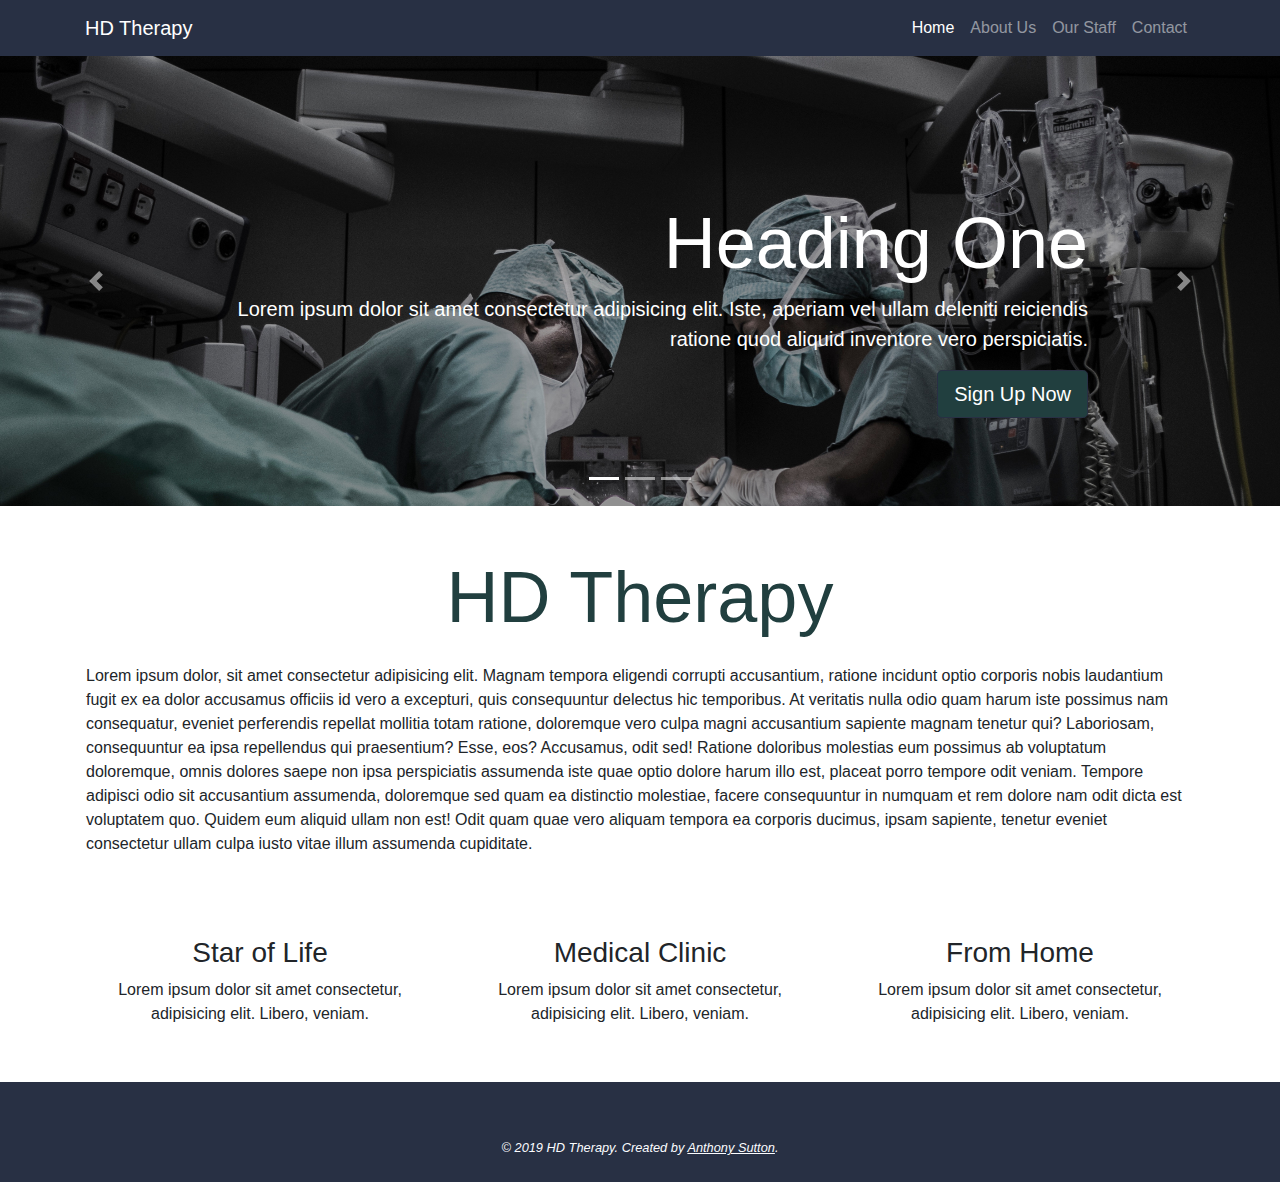
<file: index.html>
<!DOCTYPE html>
<html lang="en">

<head>
  <meta charset="UTF-8">
  <meta name="viewport" content="width=device-width, initial-scale=1.0">
  <meta http-equiv="X-UA-Compatible" content="ie=edge">
  <title>HD Therapy | Home</title>
  <link rel="stylesheet" href="https://use.fontawesome.com/releases/v5.8.1/css/all.css"
    integrity="sha384-50oBUHEmvpQ+1lW4y57PTFmhCaXp0ML5d60M1M7uH2+nqUivzIebhndOJK28anvf" crossorigin="anonymous">
  <link rel="stylesheet" href="css/bootstrap.css">
  <link rel="stylesheet" href="css/style.css">

</head>

<body>

  <!-- NAV -->
  <nav class="navbar navbar-expand-sm navbar-dark bg-dark">
    <div class="container">
      <a href="index.html" class="navbar-brand">HD Therapy</a>
      <button class="navbar-toggler" data-toggle="collapse" data-target="#navbarCollapse">
        <span class="navbar-toggler-icon"></span>
      </button>
      <div class="collapse navbar-collapse" id="navbarCollapse">
        <ul class="navbar-nav ml-auto">
          <li class="nav-item active">
            <a href="index.html" class="nav-link">Home</a>
          </li>
          <li class="nav-item">
            <a href="about.html" class="nav-link">About Us</a>
          </li>
          <li class="nav-item">
            <a href="staff.html" class="nav-link">Our Staff</a>
          </li>
          <li class="nav-item">
            <a href="contact.html" class="nav-link">Contact</a>
          </li>
        </ul>
      </div>
    </div>
  </nav>

  <!-- SHOWCASE SLIDER -->
  <section id="showcase">
    <div id="myCarousel" class="carousel slide" data-ride="carousel">
      <ol class="carousel-indicators">
        <li data-target="#myCarousel" data-slide-to="0" class="active"></li>
        <li data-target="#myCarousel" data-slide-to="1"></li>
        <li data-target="#myCarousel" data-slide-to="2"></li>
      </ol>
      <div class="carousel-inner">
        <div class="carousel-item carousel-image-1 active">
          <div class="container">
            <div class="carousel-caption d-none d-sm-block text-right mb-5">
              <h1 class="display-3">Heading One</h1>
              <p class="lead">Lorem ipsum dolor sit amet consectetur adipisicing elit. Iste, aperiam vel ullam deleniti
                reiciendis ratione
                quod aliquid inventore vero perspiciatis.</p>
              <a href="#" class="btn btn-danger btn-lg">Sign Up Now</a>
            </div>
          </div>
        </div>

        <div class="carousel-item carousel-image-2">
          <div class="container">
            <div class="carousel-caption d-none d-sm-block text-right mb-5">
              <h1 class="display-3">Heading Two</h1>
              <p class="lead">Lorem ipsum dolor sit amet consectetur adipisicing elit. Iste, aperiam vel ullam deleniti
                reiciendis ratione
                quod aliquid inventore vero perspiciatis.</p>
              <a href="#" class="btn btn-danger btn-lg">Learn More</a>
            </div>
          </div>
        </div>

        <div class="carousel-item carousel-image-3">
          <div class="container">
            <div class="carousel-caption d-none d-sm-block text-right mb-5">
              <h1 class="display-3">Heading Three</h1>
              <p class="lead">Lorem ipsum dolor sit amet consectetur adipisicing elit. Iste, aperiam vel ullam deleniti
                reiciendis ratione
                quod aliquid inventore vero perspiciatis.</p>
              <a href="#" class="btn btn-danger btn-lg">Learn More</a>
            </div>
          </div>
        </div>
      </div>

      <a href="#myCarousel" data-slide="prev" class="carousel-control-prev">
        <span class="carousel-control-prev-icon"></span>
      </a>

      <a href="#myCarousel" data-slide="next" class="carousel-control-next">
        <span class="carousel-control-next-icon"></span>
      </a>
    </div>
  </section>

  <!-- MAIN SECTION -->
  <section id="home-main" class="py-5">
    <div class="container">
      <div class="row">
        <div class="col text-center">
          <h1 class="display-3 pb-3 primary-color">HD Therapy</h1>
        </div>
        <div class="row">
          <div class="col">
            <p class="px-3">Lorem ipsum dolor, sit amet consectetur adipisicing elit. Magnam tempora eligendi corrupti
              accusantium,
              ratione incidunt optio corporis nobis laudantium fugit ex ea dolor accusamus officiis id vero a excepturi,
              quis consequuntur delectus hic temporibus. At veritatis nulla odio quam harum iste possimus nam
              consequatur, eveniet perferendis repellat mollitia totam ratione, doloremque vero culpa magni accusantium
              sapiente magnam tenetur qui? Laboriosam, consequuntur ea ipsa repellendus qui praesentium? Esse, eos?
              Accusamus, odit sed! Ratione doloribus molestias eum possimus ab voluptatum doloremque, omnis dolores
              saepe non ipsa perspiciatis assumenda iste quae optio dolore harum illo est, placeat porro tempore odit
              veniam. Tempore adipisci odio sit accusantium assumenda, doloremque sed quam ea distinctio molestiae,
              facere consequuntur in numquam et rem dolore nam odit dicta est voluptatem quo. Quidem eum aliquid ullam
              non est! Odit quam quae vero aliquam tempora ea corporis ducimus, ipsam sapiente, tenetur eveniet
              consectetur ullam culpa iusto vitae illum assumenda cupiditate.</p>
          </div>
        </div>
      </div>
    </div>
  </section>

  <!--HOME ICON  -->
  <section id="home-icons" class="py-3">
    <div class="container">
      <div class="row">
        <div class="col-md-4 mb-4 text-center">
          <i class="fas fa-star-of-life fa-5x mb-4 primary-color"></i>
          <h3>Star of Life</h3>
          <p>Lorem ipsum dolor sit amet consectetur, adipisicing elit. Libero, veniam.</p>
        </div>
        <div class="col-md-4 mb-4 text-center">
          <i class="fas fa-clinic-medical fa-5x mb-4 primary-color"></i>
          <h3>Medical Clinic</h3>
          <p>Lorem ipsum dolor sit amet consectetur, adipisicing elit. Libero, veniam.</p>
        </div>
        <div class="col-md-4 mb-4 text-center">
          <i class="fas fa-laptop-medical fa-5x mb-4 primary-color"></i>
          <h3>From Home</h3>
          <p>Lorem ipsum dolor sit amet consectetur, adipisicing elit. Libero, veniam.</p>
        </div>
      </div>
    </div>
  </section>

  <!-- FOOTER -->
  <footer id="main-footer">
    <div class="container text-center">
      <div class="row">
        <div class="col-sm-12 mb-3 mt-3">
          <i class="fab fa-twitter fa-2x pr-3 social-media"></i>
          <i class="fab fa-facebook fa-2x pr-3 social-media"></i>
          <i class="fab fa-instagram fa-2x pr-3 social-media"></i>
        </div>
      </div>
      <div class="row">
        <div class="col">
          <p class="footer-copyright">&copy; 2019 HD Therapy. Created by <a target="_blank"
              href="anthonysutton.io">Anthony Sutton</a>.
          </p>
        </div>
      </div>
    </div>
  </footer>

  <script src="js/jquery.js"></script>
  <script src="js/bootstrap.js"></script>
</body>

</html>
</file>
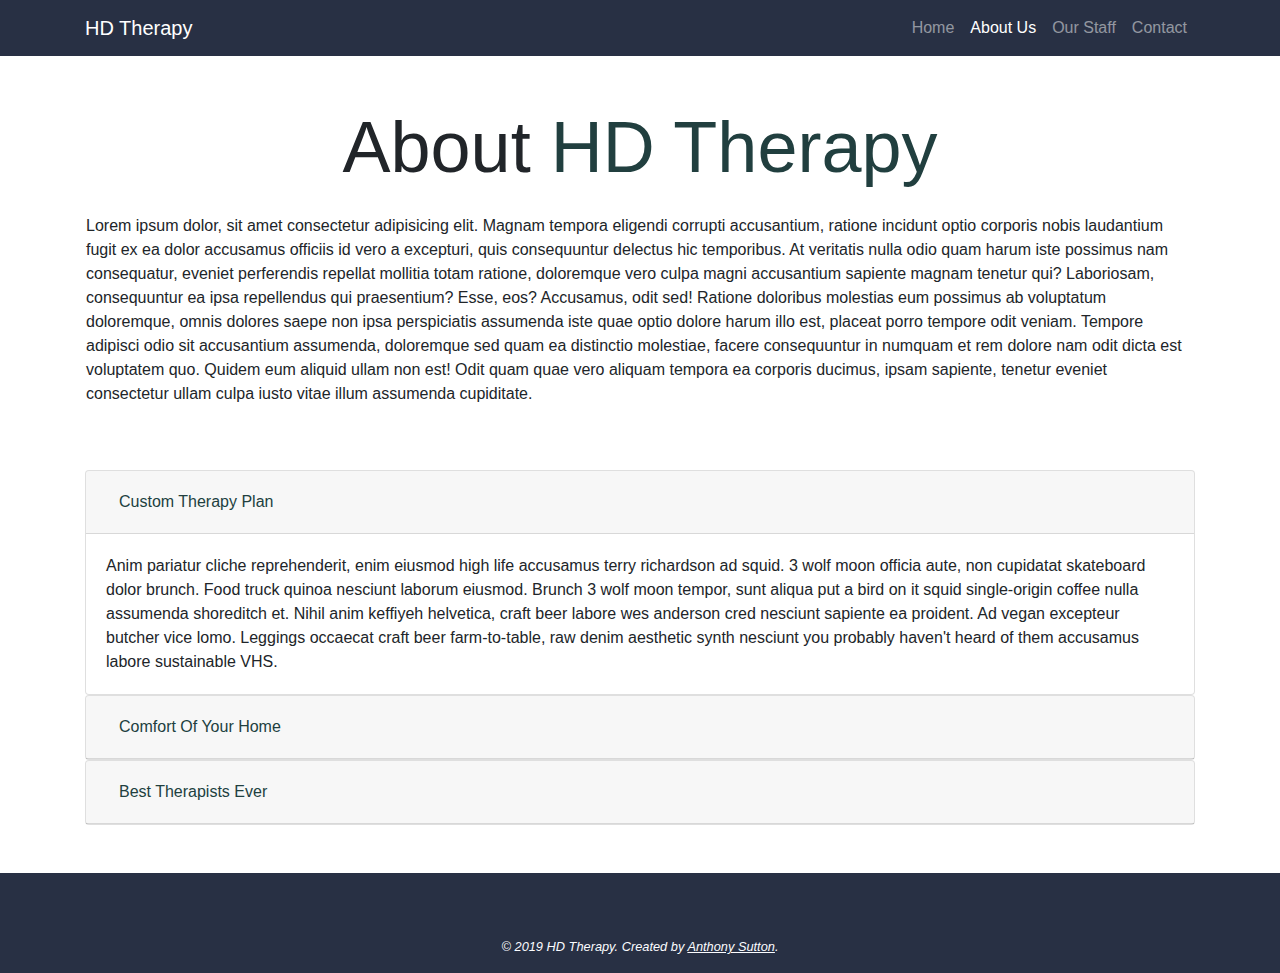
<file: about.html>
<!DOCTYPE html>
<html lang="en">

<head>
  <meta charset="UTF-8">
  <meta name="viewport" content="width=device-width, initial-scale=1.0">
  <meta http-equiv="X-UA-Compatible" content="ie=edge">
  <title>HD Therapy | About</title>
  <link rel="stylesheet" href="https://use.fontawesome.com/releases/v5.8.1/css/all.css"
    integrity="sha384-50oBUHEmvpQ+1lW4y57PTFmhCaXp0ML5d60M1M7uH2+nqUivzIebhndOJK28anvf" crossorigin="anonymous">
  <link rel="stylesheet" href="css/bootstrap.css">
  <link rel="stylesheet" href="css/style.css">

</head>

<body>

  <!-- NAV -->
  <nav class="navbar navbar-expand-sm navbar-dark bg-dark">
    <div class="container">
      <a href="index.html" class="navbar-brand">HD Therapy</a>
      <button class="navbar-toggler" data-toggle="collapse" data-target="#navbarCollapse">
        <span class="navbar-toggler-icon"></span>
      </button>
      <div class="collapse navbar-collapse" id="navbarCollapse">
        <ul class="navbar-nav ml-auto">
          <li class="nav-item">
            <a href="index.html" class="nav-link">Home</a>
          </li>
          <li class="nav-item active">
            <a href="about.html" class="nav-link">About Us</a>
          </li>
          <li class="nav-item">
            <a href="staff.html" class="nav-link">Our Staff</a>
          </li>
          <li class="nav-item">
            <a href="contact.html" class="nav-link">Contact</a>
          </li>
        </ul>
      </div>
    </div>
  </nav>

  <!-- MAIN SECTION -->
  <section id="home-main" class="py-5">
    <div class="container">
      <div class="row">
        <div class="col text-center">
          <h1 class="display-3 pb-3">About <span class="primary-color">HD Therapy</span></h1>
        </div>
        <div class="row">
          <div class="col">
            <p class="px-3">Lorem ipsum dolor, sit amet consectetur adipisicing elit. Magnam tempora eligendi corrupti
              accusantium,
              ratione incidunt optio corporis nobis laudantium fugit ex ea dolor accusamus officiis id vero a excepturi,
              quis consequuntur delectus hic temporibus. At veritatis nulla odio quam harum iste possimus nam
              consequatur, eveniet perferendis repellat mollitia totam ratione, doloremque vero culpa magni accusantium
              sapiente magnam tenetur qui? Laboriosam, consequuntur ea ipsa repellendus qui praesentium? Esse, eos?
              Accusamus, odit sed! Ratione doloribus molestias eum possimus ab voluptatum doloremque, omnis dolores
              saepe non ipsa perspiciatis assumenda iste quae optio dolore harum illo est, placeat porro tempore odit
              veniam. Tempore adipisci odio sit accusantium assumenda, doloremque sed quam ea distinctio molestiae,
              facere consequuntur in numquam et rem dolore nam odit dicta est voluptatem quo. Quidem eum aliquid ullam
              non est! Odit quam quae vero aliquam tempora ea corporis ducimus, ipsam sapiente, tenetur eveniet
              consectetur ullam culpa iusto vitae illum assumenda cupiditate.</p>
          </div>
        </div>
      </div>
    </div>
  </section>

  <!-- ACCORDION SECTION -->
  <div class="container pb-5">
    <div id="accordion">
      <div class="card">
        <div class="card-header" id="headingOne">
          <h5 class="mb-0">
            <button class="btn btn-link primary-color" data-toggle="collapse" data-target="#collapseOne"
              aria-expanded="true" aria-controls="collapseOne">
              Custom Therapy Plan
            </button>
          </h5>
        </div>

        <div id="collapseOne" class="collapse show" aria-labelledby="headingOne" data-parent="#accordion">
          <div class="card-body">
            Anim pariatur cliche reprehenderit, enim eiusmod high life accusamus terry richardson ad squid. 3 wolf moon
            officia aute, non cupidatat skateboard dolor brunch. Food truck quinoa nesciunt laborum eiusmod. Brunch 3
            wolf moon tempor, sunt aliqua put a bird on it squid single-origin coffee nulla assumenda shoreditch et.
            Nihil anim keffiyeh helvetica, craft beer labore wes anderson cred nesciunt sapiente ea proident. Ad vegan
            excepteur butcher vice lomo. Leggings occaecat craft beer farm-to-table, raw denim aesthetic synth nesciunt
            you probably haven't heard of them accusamus labore sustainable VHS.
          </div>
        </div>
      </div>
      <div class="card">
        <div class="card-header" id="headingTwo">
          <h5 class="mb-0">
            <button class="btn btn-link collapsed primary-color" data-toggle="collapse" data-target="#collapseTwo"
              aria-expanded="false" aria-controls="collapseTwo">
              Comfort Of Your Home
            </button>
          </h5>
        </div>
        <div id="collapseTwo" class="collapse" aria-labelledby="headingTwo" data-parent="#accordion">
          <div class="card-body">
            Anim pariatur cliche reprehenderit, enim eiusmod high life accusamus terry richardson ad squid. 3 wolf moon
            officia aute, non cupidatat skateboard dolor brunch. Food truck quinoa nesciunt laborum eiusmod. Brunch 3
            wolf moon tempor, sunt aliqua put a bird on it squid single-origin coffee nulla assumenda shoreditch et.
            Nihil anim keffiyeh helvetica, craft beer labore wes anderson cred nesciunt sapiente ea proident. Ad vegan
            excepteur butcher vice lomo. Leggings occaecat craft beer farm-to-table, raw denim aesthetic synth nesciunt
            you probably haven't heard of them accusamus labore sustainable VHS.
          </div>
        </div>
      </div>
      <div class="card">
        <div class="card-header" id="headingThree">
          <h5 class="mb-0">
            <button class="btn btn-link collapsed primary-color" data-toggle="collapse" data-target="#collapseThree"
              aria-expanded="false" aria-controls="collapseThree">
              Best Therapists Ever
            </button>
          </h5>
        </div>
        <div id="collapseThree" class="collapse" aria-labelledby="headingThree" data-parent="#accordion">
          <div class="card-body">
            Anim pariatur cliche reprehenderit, enim eiusmod high life accusamus terry richardson ad squid. 3 wolf moon
            officia aute, non cupidatat skateboard dolor brunch. Food truck quinoa nesciunt laborum eiusmod. Brunch 3
            wolf moon tempor, sunt aliqua put a bird on it squid single-origin coffee nulla assumenda shoreditch et.
            Nihil anim keffiyeh helvetica, craft beer labore wes anderson cred nesciunt sapiente ea proident. Ad vegan
            excepteur butcher vice lomo. Leggings occaecat craft beer farm-to-table, raw denim aesthetic synth nesciunt
            you probably haven't heard of them accusamus labore sustainable VHS.
          </div>
        </div>
      </div>
    </div>
  </div>

  <!-- FOOTER -->
  <footer id="main-footer">
    <div class="container text-center">
      <div class="row">
        <div class="col-sm-12 mb-4 mt-3">
          <i class="fab fa-twitter fa-2x pr-3 social-media"></i>
          <i class="fab fa-facebook fa-2x pr-3 social-media"></i>
          <i class="fab fa-instagram fa-2x pr-3 social-media"></i>
        </div>
      </div>
      <div class="row">
        <div class="col">
          <p class="footer-copyright">&copy; 2019 HD Therapy. Created by <a target="_blank"
              href="anthonysutton.io">Anthony Sutton</a>.
          </p>
        </div>
      </div>
    </div>
  </footer>

  <script src="js/jquery.js"></script>
  <script src="js/bootstrap.js"></script>
</body>

</html>
</file>
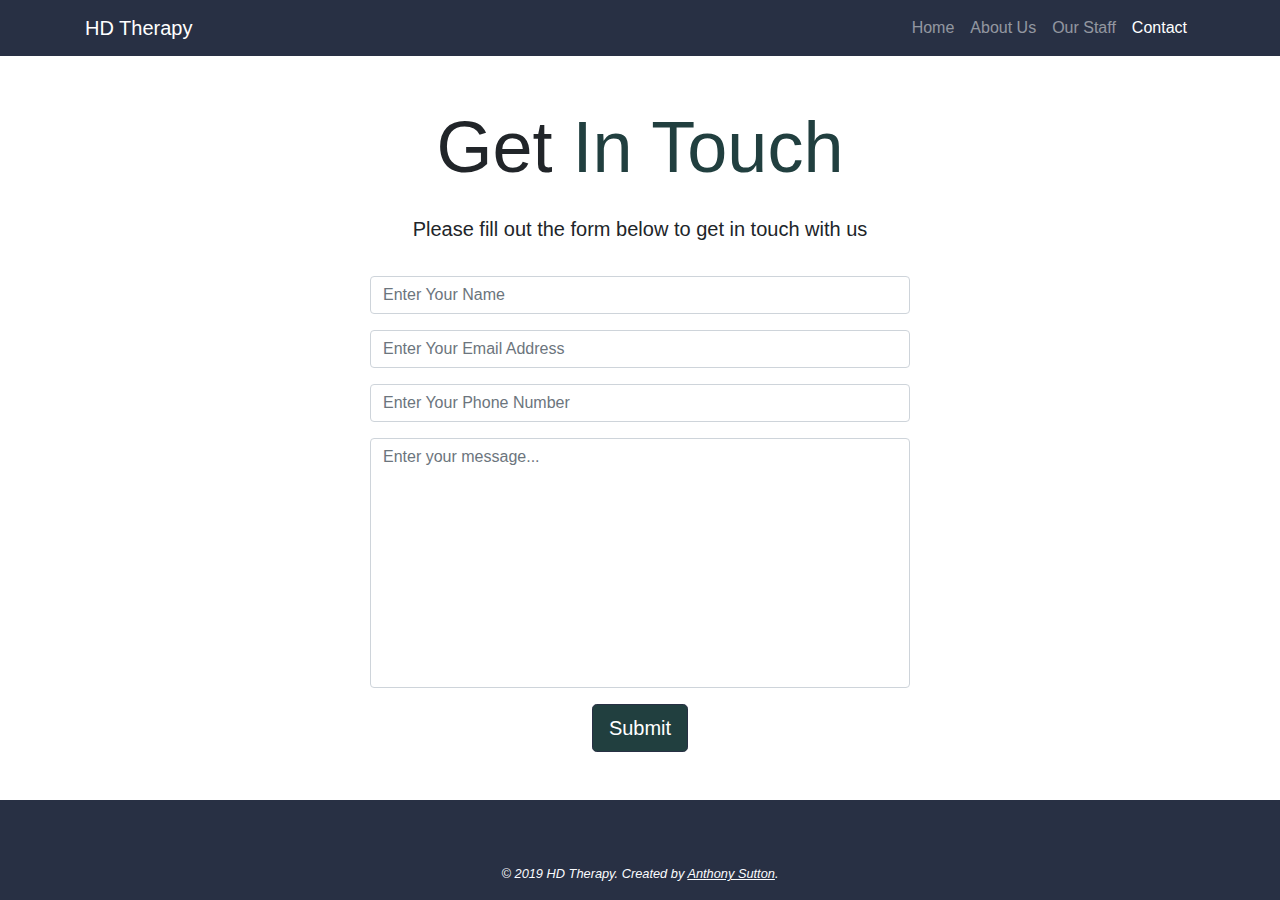
<file: contact.html>
<!DOCTYPE html>
<html lang="en">

<head>
  <meta charset="UTF-8">
  <meta name="viewport" content="width=device-width, initial-scale=1.0">
  <meta http-equiv="X-UA-Compatible" content="ie=edge">
  <title>HD Therapy | Our Staff</title>
  <link rel="stylesheet" href="https://use.fontawesome.com/releases/v5.8.1/css/all.css"
    integrity="sha384-50oBUHEmvpQ+1lW4y57PTFmhCaXp0ML5d60M1M7uH2+nqUivzIebhndOJK28anvf" crossorigin="anonymous">
  <link rel="stylesheet" href="css/bootstrap.css">
  <link rel="stylesheet" href="css/style.css">

</head>

<body>

  <!-- NAV -->
  <nav class="navbar navbar-expand-sm navbar-dark bg-dark">
    <div class="container">
      <a href="index.html" class="navbar-brand">HD Therapy</a>
      <button class="navbar-toggler" data-toggle="collapse" data-target="#navbarCollapse">
        <span class="navbar-toggler-icon"></span>
      </button>
      <div class="collapse navbar-collapse" id="navbarCollapse">
        <ul class="navbar-nav ml-auto">
          <li class="nav-item">
            <a href="index.html" class="nav-link">Home</a>
          </li>
          <li class="nav-item">
            <a href="about.html" class="nav-link">About Us</a>
          </li>
          <li class="nav-item">
            <a href="staff.html" class="nav-link">Our Staff</a>
          </li>
          <li class="nav-item active">
            <a href="contact.html" class="nav-link">Contact</a>
          </li>
        </ul>
      </div>
    </div>
  </nav>

  <!-- MAIN SECTION -->
  <section id="staff-main" class="py-5">
    <div class="container">
      <div class="row">
        <div class="col-sm-12 text-center">
          <h1 class="display-3 pb-3">Get <span class="primary-color">In Touch</span></h1>
        </div>
      </div>

      <div class="row">
        <div class="col-md-6 offset-md-3 text-center">
          <p class="lead pb-3">Please fill out the form below to get in touch with us</p>
          <form>
            <div class="form-group">
              <input type="text" class="form-control" placeholder="Enter Your Name">
            </div>
            <div class="form-group">
              <input type="email" class="form-control" placeholder="Enter Your Email Address">
            </div>
            <div class="form-group">
              <input type="phone" class="form-control" placeholder="Enter Your Phone Number">
            </div>
            <div class="form-group">
              <textarea style="min-width: 100%; height: 250px; resize: none;" class="form-control"
                placeholder="Enter your message..."></textarea>
            </div>
            <button type="submit" class="btn btn-danger btn-lg"> <i class="far fa-arrow-alt-circle-right"></i>
              Submit</button>
          </form>
        </div>
      </div>
  </section>

  <!-- FOOTER -->
  <footer id="main-footer">
    <div class="container text-center">
      <div class="row">
        <div class="col-sm-12 mb-4 mt-3">
          <i class="fab fa-twitter fa-2x pr-3 social-media"></i>
          <i class="fab fa-facebook fa-2x pr-3 social-media"></i>
          <i class="fab fa-instagram fa-2x pr-3 social-media"></i>
        </div>
      </div>
      <div class="row">
        <div class="col">
          <p class="footer-copyright">&copy; 2019 HD Therapy. Created by <a target="_blank"
              href="anthonysutton.io">Anthony Sutton</a>.
          </p>
        </div>
      </div>
    </div>
  </footer>

  <script src="js/jquery.js"></script>
  <script src="js/bootstrap.js"></script>
</body>

</html>
</file>
<file: css/style.css>
body {
  overflow-x: hidden;
}

.primary-color {
  color: #213f3f;
}

.btn-danger {
  background-color: #213f3f;
  border-color: #283044 !important;
}

.btn-danger:hover {
  background-color: #283044;
}

/* NAVBAR */
.navbar {
  background-color: #283044 !important;
}

/* SHOWCASE SLIDER */
.carousel-item {
  height: 450px;
}

.carousel-image-1 {
  background: url(../images/image1.jpg);
  background-size: cover;
}

.carousel-image-2 {
  background: url(../images/image2.jpg);
  background-size: cover;
}

.carousel-image-3 {
  background: url(../images/image3.jpg);
  background-size: cover;
}

#main-footer {
  height: 100px;
  background: #283044;
}

.footer {
  color: #fbfcff;
}

.footer-copyright {
  margin: 0px;
  font-style: italic;
  font-size: 0.8em;
  color: #fbfcff;
}

.footer-copyright a {
  text-decoration: underline;
  color: #fbfcff;
}

.footer-copyright a:hover {
  font-weight: bold;
}

.social-media {
  color: #fbfcff;
}

.social-media:hover {
  color: #d0ccd0;
  font-weight: bold;
}
</file>
